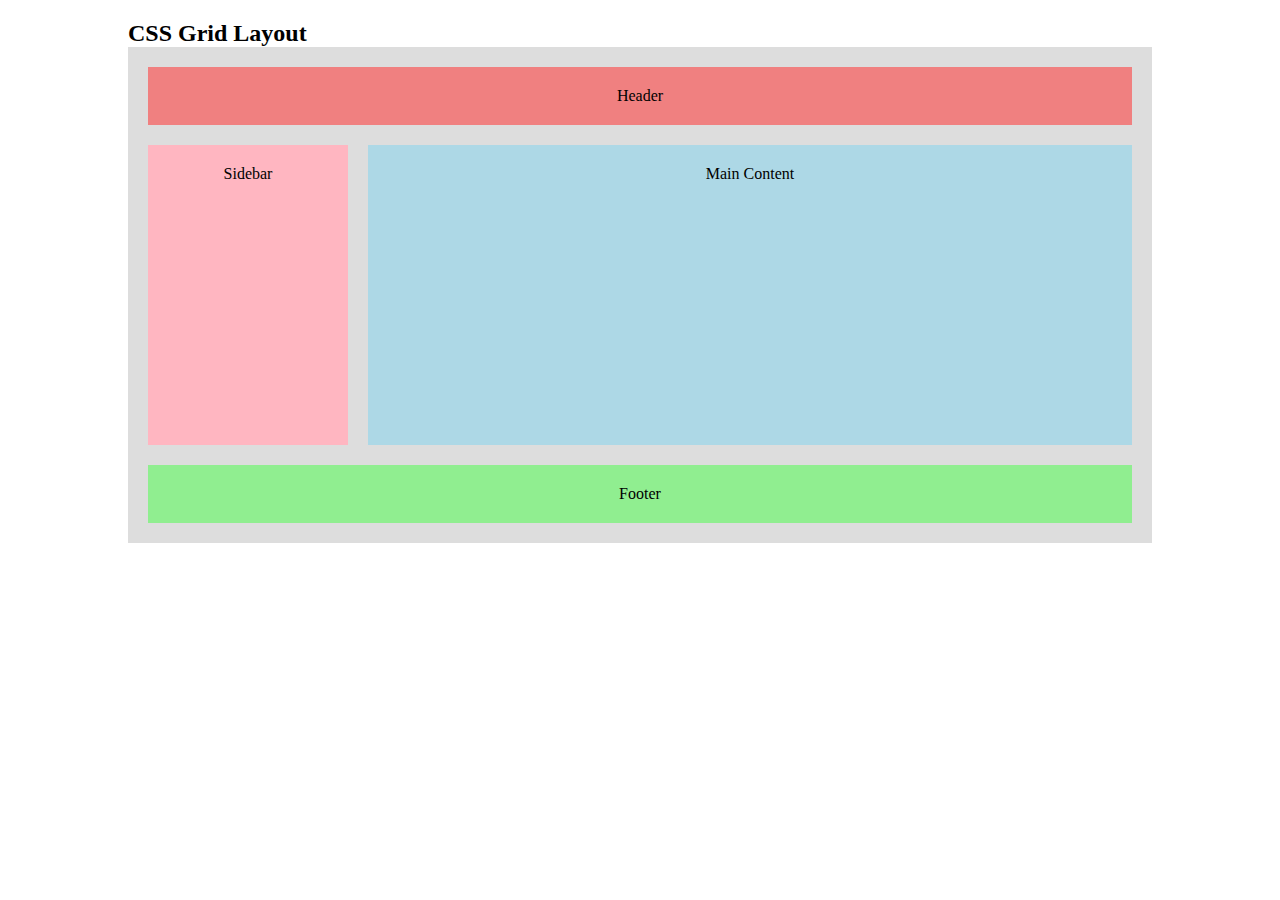
<file: index.html>
<!DOCTYPE html>
<html lang="en">
  <head>
    <meta charset="UTF-8" />
    <meta name="viewport" content="width=device-width, initial-scale=1.0" />
    <link rel="stylesheet" href="./styles.css" />
    <title>Greetings to My Mother</title>
  </head>
  <body>
    <!-- <div class="container">Hello world <span> hi mom</span></div> -->

    <!-- CSS GRID LAYOUT EXAMPLE -->
    <div class="grid-example">
      <h2>CSS Grid Layout</h2>
      <div class="grid-container">
        <div class="grid-item header">Header</div>
        <div class="grid-item sidebar">Sidebar</div>
        <div class="grid-item main">Main Content</div>
        <div class="grid-item footer">Footer</div>
      </div>
    </div>
  </body>
</html>
</file>
<file: styles.css>
* {
  margin: 0;
  padding: 0;
  box-sizing: border-box;
}

/* .container {
  color: blue;
  width: 200px;
  border: 5px solid black;
  padding: 10px;
}

span {
  display: block;
} */

.grid-example {
  width: 80%;
  margin: 20px auto;
}

.grid-container {
  display: grid;
  grid-template-columns: 200px 1fr 200px;
  grid-template-rows: auto 300px auto;
  grid-gap: 20px;
  padding: 20px;
  background-color: #ddd;
}

.grid-item {
  padding: 20px;
  background-color: lightgreen;
  text-align: center;
}

.header {
  grid-column: 1 / 4;
  background-color: lightcoral;
}

.sidebar {
  grid-column: 1 / 2;
  background-color: lightpink;
}

.main {
  grid-column: 2 / 4;
  background-color: lightblue;
}

.footer {
  grid-column: 1 / 4;
  background-color: lightgreen;
}
</file>
